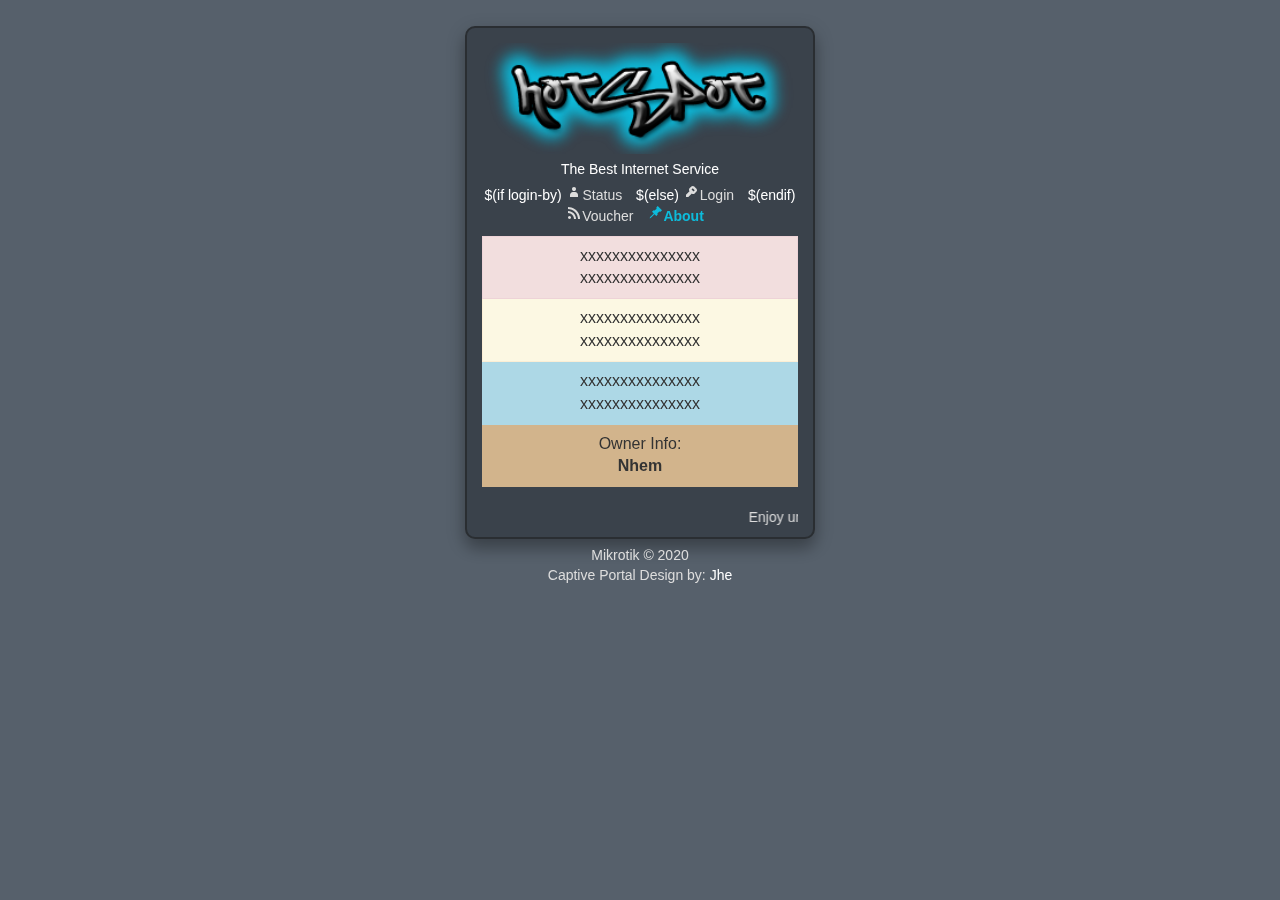
<file: Jhe/about.html>
<html lang="en"><!--<![endif]--><head>
<meta charset="utf-8">
<meta http-equiv="X-UA-Compatible" content="IE=edge, chrome=1">
<meta name="viewport" content="width=device-width, initial-scale=1">
<title>HOTSPOT | About</title>
<meta http-equiv="Content-Type" content="text/html; charset=iso-8859-1">
<meta http-equiv="pragma" content="no-cache">
<meta http-equiv="expires" content="-1">
<link rel="shortcut icon" href="favicon.ico" type="image/x-icon">
<link rel="icon" href="favicon.ico" type="image/x-icon">
<link rel="stylesheet" href="bootstrap.min.css">
<link rel="stylesheet" href="style.mks.css">
<link rel="stylesheet" href="icons.css" type="text/css" />
<link rel="stylesheet" href="style.css" type="text/css" />
</head>
<body>
<div class="form-signin ">
<div id="header" class="row text-center">
 <p style=" text-align:center;margin-top:-25px;margin-bottom:5px">
<center><img class="img-responsive da animated bounceInDown" width="320" height="10" src="logo.png" alt="Hotspot Services"></center>
 <p style=" text-align:center;margin-top:-20px;margin-bottom:5px">
</div>
<div id="main" class="row">
<div id="loginform" class="animated bounceInDown col-sm-12 text-center">
<div class="main-menu"> 
<p class="text-center"><font color="#FFF">The Best Internet Service</p>
	<p style=" text-align:center;margin-top:-5px;margin-bottom:5px">
	$(if login-by)
		<a style="color:#ddd"class="status" href="status.html">Status</a>
	$(else)
		<a style="color:#ddd"class="login" href="index.html">Login</a>
	$(endif)
		<a style="color:#ddd"class="voucher" href="voucher.html">Voucher</a>	
		<a class="service" href="about.html"><b>About</b></a>
	</div>
	<p style="margin-top:10px">
<table style="max-width:400px;text-align:center;" class="table table-bordered">
   <tr class="danger">
        <td>xxxxxxxxxxxxxxx <br> xxxxxxxxxxxxxxx</td>
    </tr>
<tr class="warning">
        <td>xxxxxxxxxxxxxxx <br> xxxxxxxxxxxxxxx</td>
    </tr>
<tr class="active">
        <td>xxxxxxxxxxxxxxx <br> xxxxxxxxxxxxxxx</td>
    </tr>
<tr class="mks">
        <td>Owner Info: <br> <b>Nhem</b></td> 
    </tr>
</table>

<p style="margin-top:5px">
<font color="#fff"></font>

<p style="margin-top:15px">
<marquee ><class="running-text text-info" direction="left" scrollamount="3" onmouseover="this.stop()" onmouseout="this.start() ">
				<font color="#ddd">Enjoy unlimited internet connection at affordable price. <a href="about.html"><font color="#fff"><b></b></a>
					</marquee>
					<p style="margin-top:-15px">	
</div>
</div>
</div>
<p style=" text-align:center;margin-top:-20px">
<div class="copy text-center"><font color="#ddd">Mikrotik &copy; 2020<br/>Captive Portal Design by:  <a href="https://www.facebook.com/leirej029"><font color="#fff">Jhe</font></a></font></div> 
</div> 
<script> 
					
window.intergramId = "992746170";
    window.intergramCustomizations = {
        titleClosed: 'Chat',
        titleOpen: 'Chat',
        introMessage: 'Welcome! How can we help you?',
        autoResponse: 'Your message has been sent, please wait for the admin to reply. (It may take a minute)',
        autoNoResponse: 'It seems that no one is available to answer right now. Please tell us how we can contact you, and we will get back to you as soon as we can. Thank you!',
        mainColor: "#2A2E32", // Can be any css supported color 'red', 'rgb(255,87,34)', etc
        alwaysUseFloatingButton: false // Use the mobile floating button also on large screens
    };
</script>
<script id="intergram" type="text/javascript" src="https://www.intergram.xyz/js/widget.js" ></script>
</body>
</html>
</file>
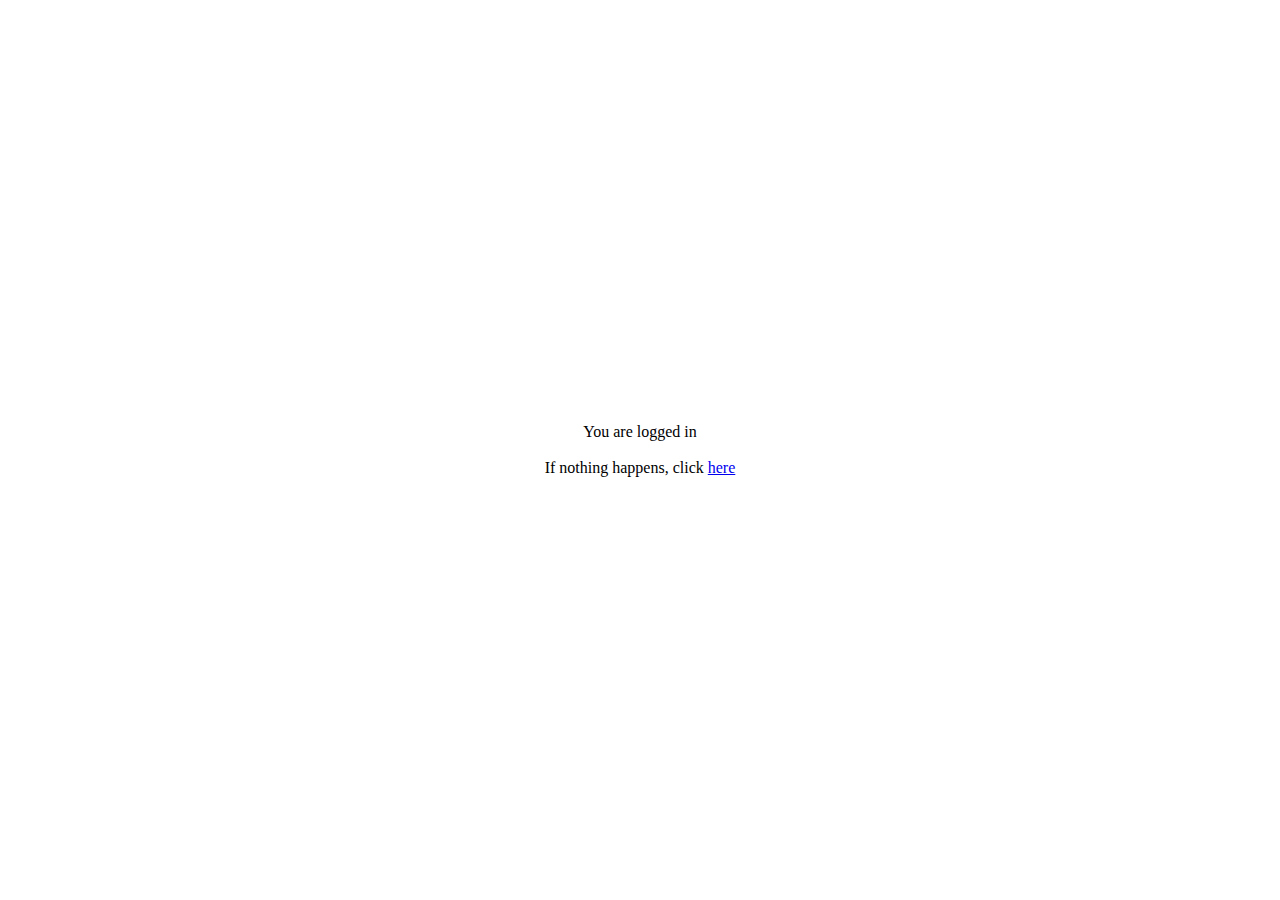
<file: Jhe/alogin.html>
<html>
<head>
<title>mks > redirect</title>
<meta http-equiv="refresh" content="2; url=$(link-redirect)">
<meta http-equiv="Content-Type" content="text/html; charset=iso-8859-1">
<meta http-equiv="pragma" content="no-cache">
<meta http-equiv="expires" content="-1">
<style type="text/css">

</style>
<script language="JavaScript">
<!--
    function startClock() {
        $(if popup == 'true')
        open('$(link-status)', 'hotspot_status', 'toolbar=0,location=0,directories=0,status=0,menubars=0,resizable=1,width=290,height=200');
	$(endif)
	location.href = './status';
    }
//-->
</script>
</head>
<body onLoad="startClock()">
<table width="100%" height="100%">
<tr>
	<td align="center" valign="middle">
	You are logged in
	<br><br>
	If nothing happens, click <a href="$(link-redirect)">here</a></td>
</tr>
</table>
</body>
</html>
</file>
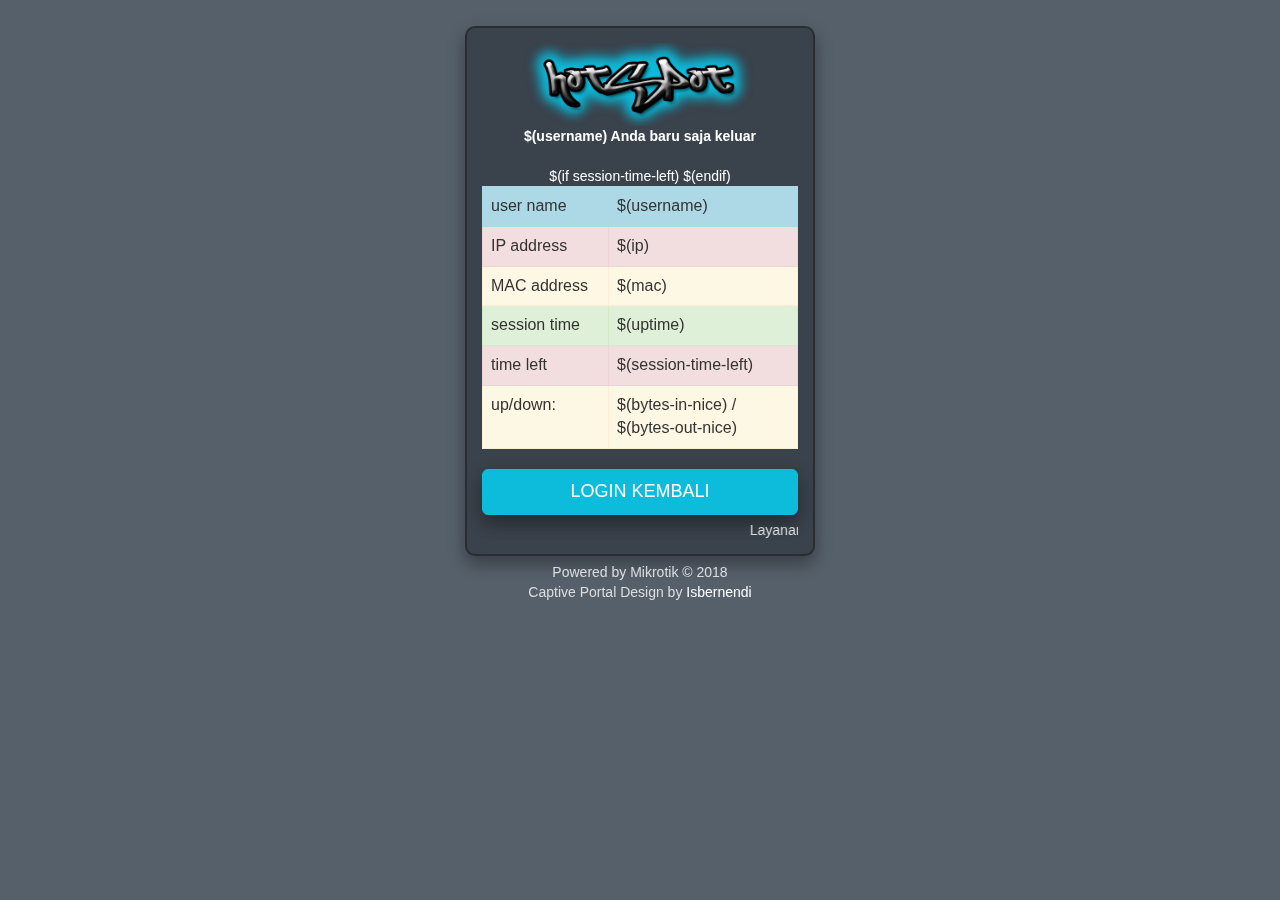
<file: Jhe/logout.html>
<html lang="en"><!--<![endif]--><head>
<meta charset="utf-8">
<meta http-equiv="X-UA-Compatible" content="IE=edge, chrome=1">
<meta name="viewport" content="width=device-width, initial-scale=1">
<title>mks > logout</title>
<meta http-equiv="Content-Type" content="text/html; charset=iso-8859-1">
<meta http-equiv="pragma" content="no-cache">
<meta http-equiv="expires" content="-1">
<link rel="shortcut icon" href="favicon.ico" type="image/x-icon">
<link rel="icon" href="favicon.ico" type="image/x-icon">
<link rel="stylesheet" href="bootstrap.min.css">
<link rel="stylesheet" href="style.mks.css">
</head>
<body>
<script language="JavaScript">
<!--
    function openLogin() {
	if (window.name != 'hotspot_logout') return true;
	open('$(link-login)', '_blank', '');
	window.close();
	return false;
    }
//-->
</script>
<div class="form-signin ">
<div id="header" class="row text-center">
 <p style=" text-align:center;margin-top:-25px;margin-bottom:5px">
<center><img class="img-responsive da animated bounceInDown" width="240" height="60" src="logo.png" alt="Hotspot Services"></center>
 <p style=" text-align:center;margin-top:-30px;margin-bottom:5px">
</div>
<div id="main" class="row">
<div id="loginform" class="animated bounceInDown col-sm-12 text-center">
<form action="$(link-logout)" name="logout" onsubmit="return openLogout()">
<center><font color="#fff">
<br><b>$(username)  Anda baru saja keluar</b>
<br><div style="text-align: center;"></div><br><table style="max-width:400px;" class="table table-bordered">
<tr class="active"><td  style="width: 40%;">user name</td><td>$(username)</td></tr>
<tr class="danger"><td>IP address</td><td>$(ip)</td></tr>
<tr class="warning"><td>MAC address</td><td>$(mac)</td></tr>
<tr class="success"><td>session time</td><td>$(uptime)</td></tr>
$(if session-time-left)
<tr class="danger"><td>time left</td><td>$(session-time-left)</td></tr>
$(endif)
<tr class="warning"><td>up/down:</td><td>$(bytes-in-nice) / $(bytes-out-nice)</td></tr>
</table>
<form action="$(link-login)" name="login" onSubmit="return openLogin()">
<input type="submit"class="btn btn-lg btn-danger btn-block" role="button" value="LOGIN KEMBALI">
</form>
<p style=" text-align:center;margin-top:5px">
<marquee ><class="running-text text-info" direction="left" scrollamount="3" onmouseover="this.stop()" onmouseout="this.start() ">
				<font color="#ddd">Layanan internet unlimited dengan harga terjangkau kini bisa anda nikmati bersama kami ; <a href="about.html"><font color="#fff"><b>isbernendi</b></a>
					</marquee>
					<p style=" text-align:center;margin-top:-15px">	
</div>
</div>
</div>
<p style=" text-align:center;margin-top:-20px">
<div class="copy text-center"><font color="#ddd">Powered by Mikrotik &copy; 2018<br/>Captive Portal Design by  <a href="https://www.facebook.com/ber.nendi"><font color="#fff">Isbernendi </font></a></font></div> 
</div> 
</body></html>
</file>
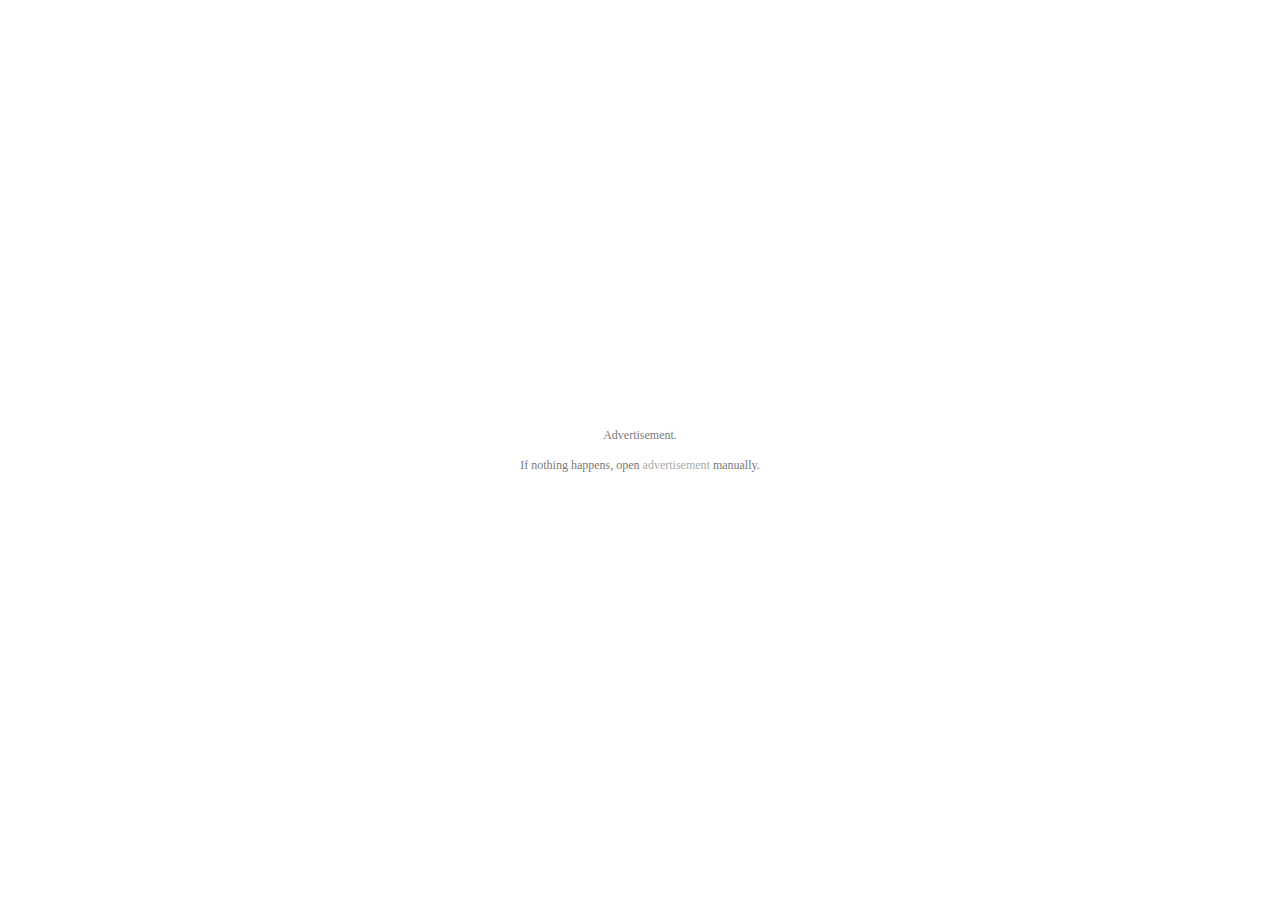
<file: Jhe/radvert.html>
<html>
<head>
<title>mikrotik hotspot > advertisement</title>
<meta http-equiv="refresh" content="2; url=$(link-orig)">
<meta http-equiv="Content-Type" content="text/html; charset=iso-8859-1">
<meta http-equiv="pragma" content="no-cache">
<meta http-equiv="expires" content="-1">
<style type="text/css">
<!--
textarea,input,select {
	background-color: #FDFBFB;
	border: 1px #BBBBBB solid;
	padding: 2px;
	margin: 1px;
	font-size: 14px;
	color: #808080;
}

body{ color: #737373; font-size: 12px; font-family: verdana; }

a, a:link, a:visited, a:active { color: #AAAAAA; text-decoration: none; font-size: 12px; }
a:hover { border-bottom: 1px dotted #c1c1c1; color: #AAAAAA; }
img {border: none;}
td { font-size: 12px; color: #7A7A7A; }

-->
</style>
<script language="JavaScript">
<!--
    var popup = '';
    function openOrig() {
	if (window.focus) popup.focus();
	location.href = '$(link-orig)';
    }
    function openAd() {
	location.href = '$(link-redirect)';
    }
    function openAdvert() {
	if (window.name != 'hotspot_advert') {
		popup = open('$(link-redirect)', 'hotspot_advert', '');
		setTimeout("openOrig()", 1000);
		return;
	}
	setTimeout("openAd()", 1000);
    }
//-->
</script>
</head>
<body onLoad="openAdvert()">
<table width="100%" height="100%">
<tr>
	<td align="center" valign="middle">
	Advertisement.
	<br><br>
	If nothing happens, open
	<a href="$(link-redirect)" target="hotspot_advert">advertisement</a>
	manually.
	</td>
</tr>
</table>
</body>
</html>
</file>
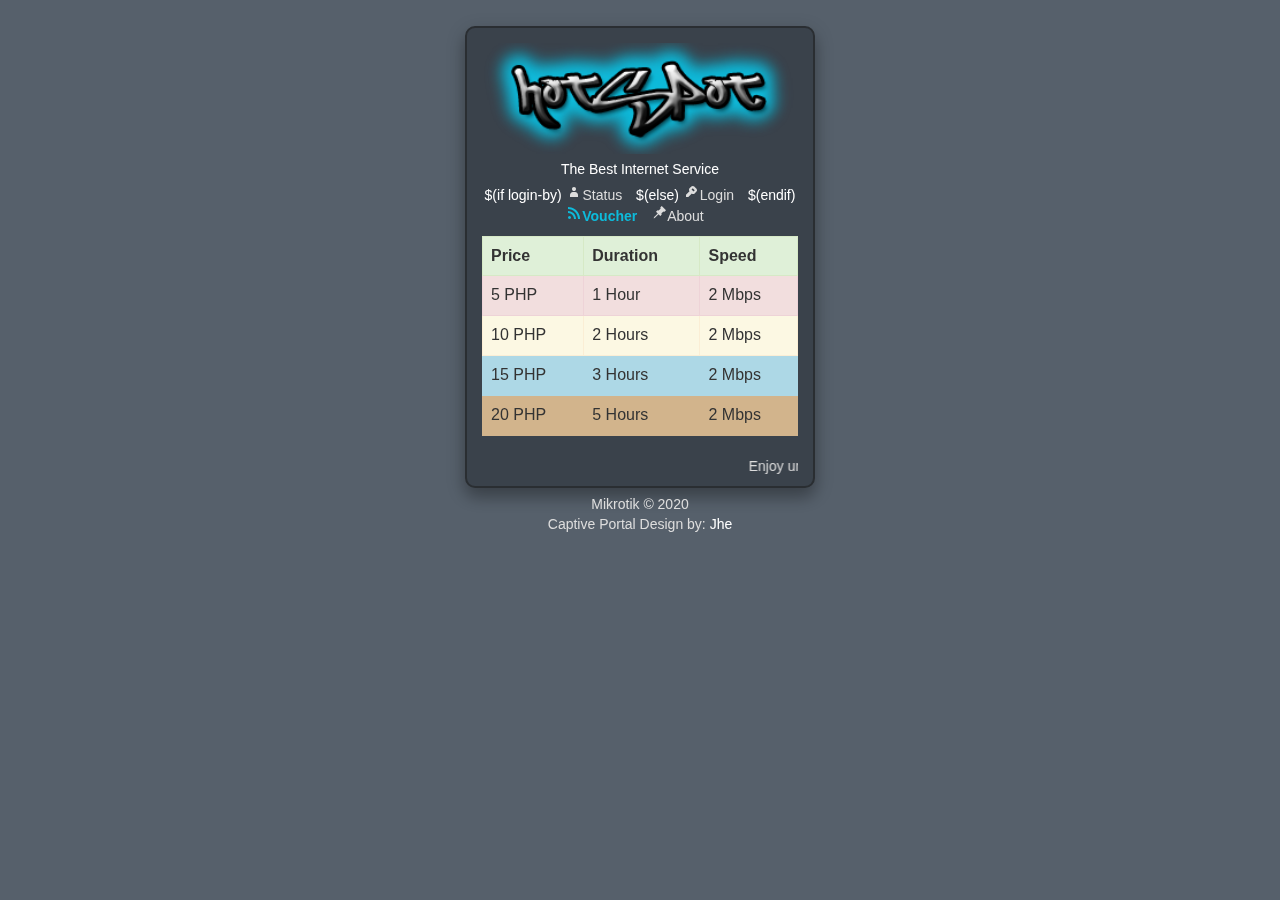
<file: Jhe/voucher.html>
<html lang="en"><!--<![endif]--><head><meta charset="utf-8">
<meta http-equiv="X-UA-Compatible" content="IE=edge, chrome=1">
<meta name="viewport" content="width=device-width, initial-scale=1">
<title>HOTSPOT | Voucher</title>
<meta http-equiv="Content-Type" content="text/html; charset=iso-8859-1">
<meta http-equiv="pragma" content="no-cache">
<meta http-equiv="expires" content="-1">
<link rel="shortcut icon" href="favicon.ico" type="image/x-icon">
<link rel="icon" href="favicon.ico" type="image/x-icon">
<link rel="stylesheet" href="bootstrap.min.css">
<link rel="stylesheet" href="style.mks.css">
<link rel="stylesheet" href="icons.css" type="text/css" />
<link rel="stylesheet" href="style.css" type="text/css" />
</head>
<body>
<div class="form-signin ">
<div id="header" class="row text-center">
<p style=" text-align:center;margin-top:-25px;margin-bottom:5px">
<center><img class="img-responsive da animated bounceInDown" width="320" height="10" src="logo.png" alt="Hotspot Services"></center> 
<p style="margin-top:-20px;margin-bottom:5px">
</div>
<div id="main" class="row">
<div id="loginform" class="animated bounceInDown col-sm-12 text-center">
	<div class="main-menu">
	<p class="text-center"><font color="#FFF">The Best Internet Service</p>
	<p style=" text-align:center;margin-top:-5px;margin-bottom:5px">
	$(if login-by)
		<a style="color:#DDD"class="status" href="status.html">Status</a>
	$(else)
		<a style="color:#DDD"class="login" href="index.html">Login</a>
	$(endif)
		<a class="voucher" href="voucher.html"><b>Voucher</b></a>
		<a style="color:#DDD"class="service" href="about.html">About</a>	
	</div>
 <p style="margin-top:10px;margin-bottom:5px">
<table style="max-width:400px;" class="table table-bordered">
<tr class="success">
        <th>Price</th>
        <th>Duration</th>
		<th>Speed</th>
    </tr>
   <tr class="danger">
        <td>5 PHP</td>
        <td>1 Hour</td>
		<td>2 Mbps</td>
    </tr>
<tr class="warning">
        <td>10 PHP</td>
        <td>2 Hours</td>
		<td>2 Mbps</td>
    </tr>
<tr class="active">
        <td>15 PHP</td>
        <td>3 Hours</td>
		<td>2 Mbps</td>
    </tr>
<tr class="mks">
        <td>20 PHP</td>
        <td>5 Hours</td>
		<td>2 Mbps</td>
    </tr>
</table>
<p style="margin-top:5px">
<font color="#fff"> </font>

<p style="margin-top:15px">
<marquee ><class="running-text text-info" direction="left" scrollamount="3" onmouseover="this.stop()" onmouseout="this.start() ">
				<font color="#DDD">Enjoy unlimited internet connection at affordable price. <a href="about.html"><font color="#FFF"><b></b></a>
					</marquee>
					<p style=" text-align:center;margin-top:-15px">	

</div>
</div>
</div>
<p style=" text-align:center;margin-top:-20px">
<div class="copy text-center"><font color="#DDD">Mikrotik &copy; 2020<br/>Captive Portal Design by:  <a href="https://www.facebook.com/leirej029"><font color="#FFF">Jhe</font></a></font></div> 
</div> 
<script> 
					
window.intergramId = "992746170";
    window.intergramCustomizations = {
        titleClosed: 'Chat',
        titleOpen: 'Chat',
        introMessage: 'Welcome! How can we help you?',
        autoResponse: 'Your message has been sent, please wait for the admin to reply. (It may take a minute)',
        autoNoResponse: 'It seems that no one is available to answer right now. Please tell us how we can contact you, and we will get back to you as soon as we can. Thank you!',
        mainColor: "#2A2E32", // Can be any css supported color 'red', 'rgb(255,87,34)', etc
        alwaysUseFloatingButton: false // Use the mobile floating button also on large screens
    };
</script>
<script id="intergram" type="text/javascript" src="https://www.intergram.xyz/js/widget.js" ></script>
</body>
</html>
</file>
<file: Jhe/icons.css>
/**

	Genericons Helper CSS

*/


/**
 * The font was graciously generated by Font Squirrel (http://www.fontsquirrel.com). We love those guys.
 */

@font-face {
    font-family: 'Genericons';
    src: url('font/genericons-regular-webfont.eot');
}

@font-face {
    font-family: 'Genericons';
    src: url([data-uri]) format('woff'),
         url('font/genericons-regular-webfont.ttf') format('truetype'),
         url('font/genericons-regular-webfont.svg#genericonsregular') format('svg');
    font-weight: normal;
    font-style: normal;
}


/**
 * All Genericons
 */

.genericon {
	display: inline-block;
	width: 16px;
	height: 16px;
	-webkit-font-smoothing: antialiased;
	font-size: 16px;
	line-height: 1;
	font-family: 'Genericons';
	text-decoration: inherit;
	font-weight: normal;
	font-style: normal;
	vertical-align: top;
}

/**
 * IE7 and IE6 hacks
 */

.genericon {
	*overflow: auto;
	*zoom: 1;
	*display: inline;
}

/**
 * Individual icons
 */

/* Post formats */
.genericon-standard:before {        content: '\f100'; }
.genericon-aside:before {           content: '\f101'; }
.genericon-image:before {           content: '\f102'; }
.genericon-gallery:before {         content: '\f103'; }
.genericon-video:before {           content: '\f104'; }
.genericon-status:before {          content: '\f105'; }
.genericon-quote:before {           content: '\f106'; }
.genericon-link:before {            content: '\f107'; }
.genericon-chat:before {            content: '\f108'; }
.genericon-audio:before {           content: '\f109'; }

/* Social icons */
.genericon-github:before {          content: '\f200'; }
.genericon-dribbble:before {        content: '\f201'; }
.genericon-twitter:before {         content: '\f202'; }
.genericon-facebook:before {        content: '\f203'; }
.genericon-facebook-alt:before {    content: '\f204'; }
.genericon-wordpress:before {       content: '\f205'; }
.genericon-googleplus:before {      content: '\f206'; }
.genericon-linkedin:before {        content: '\f207'; }
.genericon-linkedin-alt:before {    content: '\f208'; }
.genericon-pinterest:before {       content: '\f209'; }
.genericon-pinterest-alt:before {   content: '\f210'; }
.genericon-flickr:before {          content: '\f211'; }
.genericon-vimeo:before {           content: '\f212'; }
.genericon-youtube:before {         content: '\f213'; }
.genericon-tumblr:before {          content: '\f214'; }
.genericon-instagram:before {       content: '\f215'; }
.genericon-codepen:before {         content: '\f216'; }
.genericon-polldaddy:before {       content: '\f217'; }
.genericon-googleplus-alt:before {  content: '\f218'; }
.genericon-path:before {            content: '\f219'; }
.genericon-skype:before {           content: '\f220'; }
.genericon-digg:before {            content: '\f221'; }
.genericon-reddit:before {          content: '\f222'; }
.genericon-stumbleupon:before {     content: '\f223'; }
.genericon-pocket:before {          content: '\f224'; }

/* Meta icons */
.genericon-comment:before {         content: '\f300'; }
.genericon-category:before {        content: '\f301'; }
.genericon-tag:before {             content: '\f302'; }
.genericon-time:before {            content: '\f303'; }
.genericon-user:before {            content: '\f304'; }
.genericon-day:before {             content: '\f305'; }
.genericon-week:before {            content: '\f306'; }
.genericon-month:before {           content: '\f307'; }
.genericon-pinned:before {          content: '\f308'; }

/* Other icons */
.genericon-search:before {          content: '\f400'; }
.genericon-unzoom:before {          content: '\f401'; }
.genericon-zoom:before {            content: '\f402'; }
.genericon-show:before {            content: '\f403'; }
.genericon-hide:before {            content: '\f404'; }
.genericon-close:before {           content: '\f405'; }
.genericon-close-alt:before {       content: '\f406'; }
.genericon-trash:before {           content: '\f407'; }
.genericon-star:before {            content: '\f408'; }
.genericon-home:before {            content: '\f409'; }
.genericon-mail:before {            content: '\f410'; }
.genericon-edit:before {            content: '\f411'; }
.genericon-reply:before {           content: '\f412'; }
.genericon-feed:before {            content: '\f413'; }
.genericon-warning:before {         content: '\f414'; }
.genericon-share:before {           content: '\f415'; }
.genericon-attachment:before {      content: '\f416'; }
.genericon-location:before {        content: '\f417'; }
.genericon-checkmark:before {       content: '\f418'; }
.genericon-menu:before {            content: '\f419'; }
.genericon-refresh:before {         content: '\f420'; }
.genericon-minimize:before {        content: '\f421'; }
.genericon-maximize:before {        content: '\f422'; }
.genericon-404:before {             content: '\f423'; }
.genericon-spam:before {            content: '\f424'; }
.genericon-summary:before {         content: '\f425'; }
.genericon-cloud:before {           content: '\f426'; }
.genericon-key:before {             content: '\f427'; }
.genericon-dot:before {             content: '\f428'; }
.genericon-next:before {            content: '\f429'; }
.genericon-previous:before {        content: '\f430'; }
.genericon-expand:before {          content: '\f431'; }
.genericon-collapse:before {        content: '\f432'; }
.genericon-dropdown:before {        content: '\f433'; }
.genericon-dropdown-left:before {   content: '\f434'; }
.genericon-top:before {             content: '\f435'; }
.genericon-draggable:before {       content: '\f436'; }
.genericon-phone:before {           content: '\f437'; }
.genericon-send-to-phone:before {   content: '\f438'; }
.genericon-plugin:before {          content: '\f439'; }
.genericon-cloud-download:before {  content: '\f440'; }
.genericon-cloud-upload:before {    content: '\f441'; }
.genericon-external:before {        content: '\f442'; }
.genericon-document:before {        content: '\f443'; }
.genericon-book:before {            content: '\f444'; }
.genericon-cog:before {             content: '\f445'; }
.genericon-unapprove:before {       content: '\f446'; }
.genericon-cart:before {            content: '\f447'; }
.genericon-pause:before {           content: '\f448'; }
.genericon-stop:before {            content: '\f449'; }
.genericon-skip-back:before {       content: '\f450'; }
.genericon-skip-ahead:before {      content: '\f451'; }
.genericon-play:before {            content: '\f452'; }
.genericon-tablet:before {          content: '\f453'; }
.genericon-send-to-tablet:before {  content: '\f454'; }
.genericon-info:before {            content: '\f455'; }
.genericon-notice:before {          content: '\f456'; }
.genericon-help:before {            content: '\f457'; }
.genericon-fastforward:before {     content: '\f458'; }
.genericon-rewind:before {          content: '\f459'; }
.genericon-portfolio:before {       content: '\f460'; }
.genericon-heart:before {           content: '\f461'; }
.genericon-code:before {            content: '\f462'; }
.genericon-subscribe:before {       content: '\f463'; }
.genericon-unsubscribe:before {     content: '\f464'; }
.genericon-subscribed:before {      content: '\f465'; }
.genericon-reply-alt:before {       content: '\f466'; }
.genericon-reply-single:before {    content: '\f467'; }
.genericon-flag:before {            content: '\f468'; }
.genericon-print:before {           content: '\f469'; }
.genericon-lock:before {            content: '\f470'; }
.genericon-bold:before {            content: '\f471'; }
.genericon-italic:before {          content: '\f472'; }
.genericon-picture:before {         content: '\f473'; }

/* Generic shapes */
.genericon-uparrow:before {         content: '\f500'; }
.genericon-rightarrow:before {      content: '\f501'; }
.genericon-downarrow:before {       content: '\f502'; }
.genericon-leftarrow:before {       content: '\f503'; }
</file>
<file: Jhe/style.css>
/* HEADER */
.site-header {
}
.site-header h1 {
	color: #767676;
	margin: 0;
	font-size: 28px;
	text-align: center;
	text-shadow: #dcdcdc 0px 1px 0px;
}
.site-header h2 {
	color: #767676;
	margin: 0;
	font-size: 14px;
	font-weight: 400;
	font-style: italic;
	text-align: center;
	text-shadow: #dcdcdc 0px 1px 0px;
}
.main-menu {
	margin-top: 15px;
	text-align: center;
	color: #fff;
}

.main-menu a {
	margin-right: 10px;
	color: #0dbbdb;
}
.main-menu a :active {
	background-image:none;
	outline:0;
	color: #0dbbdb;
}
.main-menu a:hover {
	text-decoration: none;
	color: #0a92ab;
}


.login:before,
.package:before,
.coverage:before
.android:before
.laptop:before,
.contact:before,
.status:before {
	-webkit-font-smoothing: antialiased;
	display: inline-block;
	text-decoration: inherit;
	vertical-align: text-bottom;
}
.login:before {
	content: "\f427";
	margin: 0 1px 0 0;
	font: normal 16px/1 Genericons;
}
.voucher:before {
	content: "\f413";
	font: normal 16px/1 Genericons;
}
.service:before {
	content: "\f308";
	font: normal 16px/1 Genericons;
}
.spaceiklan:before {
	content: "\f109";
	font: normal 16px/1 Genericons;
}
.policy:before {
	content: "\f424";
	margin: -2px 1px 2px 0;
	font: normal 16px/1 Genericons;
}
.contact:before {
	content: "\f454";
	margin: -2px 1px 2px 0;
	font: normal 16px/1 Genericons;
}
.status:before {
	content: "\f304";
	margin: 0 1px 0 0;
	font: normal 16px/1 Genericons;
}


.main{
	width:90%;
	margin-top:10%}}@media screen and (min-width:600px){
.main{
	margin-top:2%}}

div.tab {
  overflow: hidden;
  background-color: #D6D5DD;
  width: 100%;
  margin-left:auto;
  margin-right:auto;
  border-radius:5px;
  	box-shadow:0 10px 15px 0 rgba(0,0,0,.2),0 6px 20px 0 rgba(0,0,0,.19)
}

div.tab button {
  background-color: inherit;
  float: left;
  border: none;
  outline: none;
  cursor: pointer;
  padding: 5px 5px;
  transition: 0.3s;
  font-weight:bold;
  height: 35px;
  width:50%;
  	box-shadow:0 10px 15px 0 rgba(0,0,0,.2),0 6px 20px 0 rgba(0,0,0,.19)
}

div.tab button:hover {
  background-color: #AFADB9;
}

div.tab button.active {
  background-color: #0dbbdb;
  color: #FFF;
}

.tabcontent {
  display: none;
  border-top: none;
}
</file>
<file: Jhe/style.mks.css>
@charset "UTF-8";body{-webkit-backface-visibility:hidden;}
.animated{-webkit-animation-duration:1s;-moz-animation-duration:1s;-o-animation-duration:1s;animation-duration:1s;-webkit-animation-fill-mode:both;-moz-animation-fill-mode:both;-o-animation-fill-mode:both;animation-fill-mode:both;}.animated.bounceInUp{-webkit-animation-name:bounceInUp;-moz-animation-name:bounceInUp;-o-animation-name:bounceInUp;animation-name:bounceInUp;}@-webkit-keyframes bounceInDown{0%{opacity:0;-webkit-transform:translateY(-2000px);}60%{opacity:1;-webkit-transform:translateY(30px);}80%{-webkit-transform:translateY(-10px);}100%{-webkit-transform:translateY(0);}}@-moz-keyframes bounceInDown{0%{opacity:0;-moz-transform:translateY(-2000px);}60%{opacity:1;-moz-transform:translateY(30px);}80%{-moz-transform:translateY(-10px);}100%{-moz-transform:translateY(0);}}@-o-keyframes bounceInDown{0%{opacity:0;-o-transform:translateY(-2000px);}60%{opacity:1;-o-transform:translateY(30px);}80%{-o-transform:translateY(-10px);}100%{-o-transform:translateY(0);}}@keyframes bounceInDown{0%{opacity:0;transform:translateY(-2000px);}60%{opacity:1;transform:translateY(30px);}80%{transform:translateY(-10px);}100%{transform:translateY(0);}}.animated.bounceInDown{-webkit-animation-name:bounceInDown;-moz-animation-name:bounceInDown;-o-animation-name:bounceInDown;animation-name:bounceInDown;}@-webkit-keyframes bounceInLeft{0%{opacity:0;-webkit-transform:translateX(-2000px);}60%{opacity:1;-webkit-transform:translateX(30px);}80%{-webkit-transform:translateX(-10px);}100%{-webkit-transform:translateX(0);}}@-moz-keyframes bounceInLeft{0%{opacity:0;-moz-transform:translateX(-2000px);}60%{opacity:1;-moz-transform:translateX(30px);}80%{-moz-transform:translateX(-10px);}100%{-moz-transform:translateX(0);}}@-o-keyframes bounceInLeft{0%{opacity:0;-o-transform:translateX(-2000px);}60%{opacity:1;-o-transform:translateX(30px);}80%{-o-transform:translateX(-10px);}100%{-o-transform:translateX(0);}}@keyframes bounceInLeft{0%{opacity:0;transform:translateX(-2000px);}60%{opacity:1;transform:translateX(30px);}80%{transform:translateX(-10px);}100%{transform:translateX(0);}}.animated.rotateIn{-webkit-animation-name:rotateIn;-moz-animation-name:rotateIn;-o-animation-name:rotateIn;animation-name:rotateIn;}@-webkit-keyframes rotateInUpLeft{0%{-webkit-transform-origin:left bottom;-webkit-transform:rotate(90deg);opacity:0;}100%{-webkit-transform-origin:left bottom;-webkit-transform:rotate(0);opacity:1;}}@-moz-keyframes rotateInUpLeft{0%{-moz-transform-origin:left bottom;-moz-transform:rotate(90deg);opacity:0;}100%{-moz-transform-origin:left bottom;-moz-transform:rotate(0);opacity:1;}}@-o-keyframes rotateInUpLeft{0%{-o-transform-origin:left bottom;-o-transform:rotate(90deg);opacity:0;}100%{-o-transform-origin:left bottom;-o-transform:rotate(0);opacity:1;}}@keyframes rotateInUpLeft{0%{transform-origin:left bottom;transform:rotate(90deg);opacity:0;}100%{transform-origin:left bottom;transform:rotate(0);opacity:1;}}.animated.rotateInUpLeft{-webkit-animation-name:rotateInUpLeft;-moz-animation-name:rotateInUpLeft;-o-animation-name:rotateInUpLeft;animation-name:rotateInUpLeft;}@-webkit-keyframes rotateInDownLeft{0%{-webkit-transform-origin:left bottom;-webkit-transform:rotate(-90deg);opacity:0;}100%{-webkit-transform-origin:left bottom;-webkit-transform:rotate(0);opacity:1;}}@-moz-keyframes rotateInDownLeft{0%{-moz-transform-origin:left bottom;-moz-transform:rotate(-90deg);opacity:0;}100%{-moz-transform-origin:left bottom;-moz-transform:rotate(0);opacity:1;}}@-o-keyframes rotateInDownLeft{0%{-o-transform-origin:left bottom;-o-transform:rotate(-90deg);opacity:0;}100%{-o-transform-origin:left bottom;-o-transform:rotate(0);opacity:1;}}@keyframes rotateInDownLeft{0%{transform-origin:left bottom;transform:rotate(-90deg);opacity:0;}100%{transform-origin:left bottom;transform:rotate(0);opacity:1;}}.animated.rotateInDownLeft{-webkit-animation-name:rotateInDownLeft;-moz-animation-name:rotateInDownLeft;-o-animation-name:rotateInDownLeft;animation-name:rotateInDownLeft;}@-webkit-keyframes rotateInUpRight{0%{-webkit-transform-origin:right bottom;-webkit-transform:rotate(-90deg);opacity:0;}100%{-webkit-transform-origin:right bottom;-webkit-transform:rotate(0);opacity:1;}}@-moz-keyframes rotateInUpRight{0%{-moz-transform-origin:right bottom;-moz-transform:rotate(-90deg);opacity:0;}100%{-moz-transform-origin:right bottom;-moz-transform:rotate(0);opacity:1;}}@-o-keyframes rotateInUpRight{0%{-o-transform-origin:right bottom;-o-transform:rotate(-90deg);opacity:0;}100%{-o-transform-origin:right bottom;-o-transform:rotate(0);opacity:1;}}@keyframes rotateInUpRight{0%{transform-origin:right bottom;transform:rotate(-90deg);opacity:0;}100%{transform-origin:right bottom;transform:rotate(0);opacity:1;}}.animated.rotateInUpRight{-webkit-animation-name:rotateInUpRight;-moz-animation-name:rotateInUpRight;-o-animation-name:rotateInUpRight;animation-name:rotateInUpRight;}@-webkit-keyframes rotateInDownRight{0%{-webkit-transform-origin:right bottom;-webkit-transform:rotate(90deg);opacity:0;}100%{-webkit-transform-origin:right bottom;-webkit-transform:rotate(0);opacity:1;}}@-moz-keyframes rotateInDownRight{0%{-moz-transform-origin:right bottom;-moz-transform:rotate(90deg);opacity:0;}100%{-moz-transform-origin:right bottom;-moz-transform:rotate(0);opacity:1;}}@-o-keyframes rotateInDownRight{0%{-o-transform-origin:right bottom;-o-transform:rotate(90deg);opacity:0;}100%{-o-transform-origin:right bottom;-o-transform:rotate(0);opacity:1;}}@keyframes rotateInDownRight{0%{transform-origin:right bottom;transform:rotate(90deg);opacity:0;}100%{transform-origin:right bottom;transform:rotate(0);opacity:1;}}.animated.rotateInDownRight{-webkit-animation-name:rotateInDownRight;-moz-animation-name:rotateInDownRight;-o-animation-name:rotateInDownRight;animation-name:rotateInDownRight;}@-webkit-keyframes rotateOut{0%{-webkit-transform-origin:center center;-webkit-transform:rotate(0);opacity:1;}100%{-webkit-transform-origin:center center;-webkit-transform:rotate(200deg);opacity:0;}}@-moz-keyframes rotateOut{0%{-moz-transform-origin:center center;-moz-transform:rotate(0);opacity:1;}100%{-moz-transform-origin:center center;-moz-transform:rotate(200deg);opacity:0;}}@-o-keyframes rotateOut{0%{-o-transform-origin:center center;-o-transform:rotate(0);opacity:1;}100%{-o-transform-origin:center center;-o-transform:rotate(200deg);opacity:0;}}@keyframes rotateOut{0%{transform-origin:center center;transform:rotate(0);opacity:1;}100%{transform-origin:center center;transform:rotate(200deg);opacity:0;}}.animated.rotateOut{-webkit-animation-name:rotateOut;-moz-animation-name:rotateOut;-o-animation-name:rotateOut;animation-name:rotateOut;}@-webkit-keyframes rotateOutUpLeft{0%{-webkit-transform-origin:left bottom;-webkit-transform:rotate(0);opacity:1;}100%{-webkit-transform-origin:left bottom;-webkit-transform:rotate(-90deg);opacity:0;}}@-moz-keyframes rotateOutUpLeft{0%{-moz-transform-origin:left bottom;-moz-transform:rotate(0);opacity:1;}100%{-moz-transform-origin:left bottom;-moz-transform:rotate(-90deg);opacity:0;}}@-o-keyframes rotateOutUpLeft{0%{-o-transform-origin:left bottom;-o-transform:rotate(0);opacity:1;}100%{-o-transform-origin:left bottom;-o-transform:rotate(-90deg);opacity:0;}}@keyframes rotateOutUpLeft{0%{transform-origin:left bottom;transform:rotate(0);opacity:1;}100%{transform-origin:left bottom;transform:rotate(-90deg);opacity:0;}}.animated.rotateOutUpLeft{-webkit-animation-name:rotateOutUpLeft;-moz-animation-name:rotateOutUpLeft;-o-animation-name:rotateOutUpLeft;animation-name:rotateOutUpLeft;}@-webkit-keyframes rotateOutDownLeft{0%{-webkit-transform-origin:left bottom;-webkit-transform:rotate(0);opacity:1;}100%{-webkit-transform-origin:left bottom;-webkit-transform:rotate(90deg);opacity:0;}}@-moz-keyframes rotateOutDownLeft{0%{-moz-transform-origin:left bottom;-moz-transform:rotate(0);opacity:1;}100%{-moz-transform-origin:left bottom;-moz-transform:rotate(90deg);opacity:0;}}@-o-keyframes rotateOutDownLeft{0%{-o-transform-origin:left bottom;-o-transform:rotate(0);opacity:1;}100%{-o-transform-origin:left bottom;-o-transform:rotate(90deg);opacity:0;}}@keyframes rotateOutDownLeft{0%{transform-origin:left bottom;transform:rotate(0);opacity:1;}100%{transform-origin:left bottom;transform:rotate(90deg);opacity:0;}}.animated.rotateOutDownLeft{-webkit-animation-name:rotateOutDownLeft;-moz-animation-name:rotateOutDownLeft;-o-animation-name:rotateOutDownLeft;animation-name:rotateOutDownLeft;}@-webkit-keyframes rotateOutUpRight{0%{-webkit-transform-origin:right bottom;-webkit-transform:rotate(0);opacity:1;}100%{-webkit-transform-origin:right bottom;-webkit-transform:rotate(90deg);opacity:0;}}@-moz-keyframes rotateOutUpRight{0%{-moz-transform-origin:right bottom;-moz-transform:rotate(0);opacity:1;}100%{-moz-transform-origin:right bottom;-moz-transform:rotate(90deg);opacity:0;}}@-o-keyframes rotateOutUpRight{0%{-o-transform-origin:right bottom;-o-transform:rotate(0);opacity:1;}100%{-o-transform-origin:right bottom;-o-transform:rotate(90deg);opacity:0;}}@keyframes rotateOutUpRight{0%{transform-origin:right bottom;transform:rotate(0);opacity:1;}100%{transform-origin:right bottom;transform:rotate(90deg);opacity:0;}}.animated.rotateOutUpRight{-webkit-animation-name:rotateOutUpRight;-moz-animation-name:rotateOutUpRight;-o-animation-name:rotateOutUpRight;animation-name:rotateOutUpRight;}@-webkit-keyframes rotateOutDownRight{0%{-webkit-transform-origin:right bottom;-webkit-transform:rotate(0);opacity:1;}100%{-webkit-transform-origin:right bottom;-webkit-transform:rotate(-90deg);opacity:0;}}@-moz-keyframes rotateOutDownRight{0%{-moz-transform-origin:right bottom;-moz-transform:rotate(0);opacity:1;}100%{-moz-transform-origin:right bottom;-moz-transform:rotate(-90deg);opacity:0;}}@-o-keyframes rotateOutDownRight{0%{-o-transform-origin:right bottom;-o-transform:rotate(0);opacity:1;}100%{-o-transform-origin:right bottom;-o-transform:rotate(-90deg);opacity:0;}}@keyframes rotateOutDownRight{0%{transform-origin:right bottom;transform:rotate(0);opacity:1;}100%{transform-origin:right bottom;transform:rotate(-90deg);opacity:0;}}.animated.rotateOutDownRight{-webkit-animation-name:rotateOutDownRight;-moz-animation-name:rotateOutDownRight;-o-animation-name:rotateOutDownRight;animation-name:rotateOutDownRight;}@-webkit-keyframes hinge{0%{-webkit-transform:rotate(0);-webkit-transform-origin:top left;-webkit-animation-timing-function:ease-in-out;}20%,60%{-webkit-transform:rotate(80deg);-webkit-transform-origin:top left;-webkit-animation-timing-function:ease-in-out;}40%{-webkit-transform:rotate(60deg);-webkit-transform-origin:top left;-webkit-animation-timing-function:ease-in-out;}80%{-webkit-transform:rotate(60deg) translateY(0);opacity:1;-webkit-transform-origin:top left;-webkit-animation-timing-function:ease-in-out;}100%{-webkit-transform:translateY(700px);opacity:0;}}@-moz-keyframes hinge{0%{-moz-transform:rotate(0);-moz-transform-origin:top left;-moz-animation-timing-function:ease-in-out;}20%,60%{-moz-transform:rotate(80deg);-moz-transform-origin:top left;-moz-animation-timing-function:ease-in-out;}40%{-moz-transform:rotate(60deg);-moz-transform-origin:top left;-moz-animation-timing-function:ease-in-out;}80%{-moz-transform:rotate(60deg) translateY(0);opacity:1;-moz-transform-origin:top left;-moz-animation-timing-function:ease-in-out;}100%{-moz-transform:translateY(700px);opacity:0;}}@-o-keyframes hinge{0%{-o-transform:rotate(0);-o-transform-origin:top left;-o-animation-timing-function:ease-in-out;}20%,60%{-o-transform:rotate(80deg);-o-transform-origin:top left;-o-animation-timing-function:ease-in-out;}40%{-o-transform:rotate(60deg);-o-transform-origin:top left;-o-animation-timing-function:ease-in-out;}80%{-o-transform:rotate(60deg) translateY(0);opacity:1;-o-transform-origin:top left;-o-animation-timing-function:ease-in-out;}100%{-o-transform:translateY(700px);opacity:0;}}@keyframes hinge{0%{transform:rotate(0);transform-origin:top left;animation-timing-function:ease-in-out;}20%,60%{transform:rotate(80deg);transform-origin:top left;animation-timing-function:ease-in-out;}40%{transform:rotate(60deg);transform-origin:top left;animation-timing-function:ease-in-out;}80%{transform:rotate(60deg) translateY(0);opacity:1;transform-origin:top left;animation-timing-function:ease-in-out;}100%{transform:translateY(700px);opacity:0;}}
body {
     margin-top:0px;
 	 background:#56606B;
	 }

#header 	{ 
       margin-top:20px; margin-bottom:5px;




	   }



#content { background:transparent; padding-left:14px; padding-right:14px; padding-top:10px;
	border-radius:2px; -moz-border-radius:2px; -webkit-border-radius:2px;
}



.da 	{ animation-delay:0.8s; -moz-animation-delay:0.8s; -webkit-animation-delay:0.8s; }

#content { animation-delay:1.5s; -moz-animation-delay:1.5s; -webkit-animation-delay:1.5s; }
#content .mm { animation-delay:1.7s; -moz-animation-delay:1.7s; -webkit-animation-delay:1.7s; }
		
		
.form-signin {
  max-width: 350px;
  padding: 15px;
  background:#3A424B;
  border: 2px solid #2A2E32;
  border-radius: 10px;
    -moz-box-shadow: 0 2px 5px 0 rgba(0,0,0,.6);
    -webkit-box-shadow: 0 2px 5px 0 rgba(0,0,0,.6);
    box-shadow: 0 2px 5px 0 rgba(0,0,0,.6);      
  margin: 26px auto;
 box-shadow:0 10px 15px 0 rgba(0,0,0,.2),0 6px 20px 0 rgba(0,0,0,.19) 
}
.form-signin .form-signin-heading,
.form-signin .checkbox {
  margin-bottom: 10px;
}
.form-signin .checkbox {
  font-weight: normal;
}
.form-signin .form-control {
  position: relative;
  font-size: 16px;
  height: auto;
  padding: 10px;
  -webkit-box-sizing: border-box;
  -moz-box-sizing: border-box;
  box-sizing: border-box;
}
.form-signin .form-control:focus {
  z-index: 2;
}
.form-signin input[type="email"] {
  margin-bottom: -1px;
  border-bottom-left-radius: 0;
  border-bottom-right-radius: 0;
}
.form-signin input[type="password"] {
  margin-bottom: 10px;
}

.form-group {
    max-width: 500px;
}


.plan1 {
   
	margin:9px 0;background:rgba(255, 255, 255, 0);
    -moz-box-shadow: 0 2px 5px 0 rgba(0,0,0,.3);
    -webkit-box-shadow: 0 2px 5px 0 rgba(0,0,0,.3);
    box-shadow: 0 2px 5px 0 rgba(0,0,0,.3);
	border:1px solid #7703da;
	border-bottom:18px solid #7703da;
    
}

.plan2 {
   
	margin:9px 0;background:rgba(255, 255, 255, 0);
    -moz-box-shadow: 0 2px 5px 0 rgba(0,0,0,.3);
    -webkit-box-shadow: 0 2px 5px 0 rgba(0,0,0,.3);
    box-shadow: 0 2px 5px 0 rgba(0,0,0,.3);
	border:1px solid #2d843f;
	border-bottom:18px solid #2d843f;
    
}

.plan3 {
   
    margin:9px 0;background:rgba(255, 255, 255, 0);
    -moz-box-shadow: 0 2px 5px 0 rgba(0,0,0,.3);
    -webkit-box-shadow: 0 2px 5px 0 rgba(0,0,0,.3);
    box-shadow: 0 2px 5px 0 rgba(0,0,0,.3);
	border:1px solid #008dde;
	border-bottom:18px solid #008dde;

    
}

.plan4 {
   
	margin:9px 0;
	background: rgba(255, 255, 255, 0);
    -moz-box-shadow: 0 2px 5px 0 rgba(0,0,0,.3);
    -webkit-box-shadow: 0 2px 5px 0 rgba(0,0,0,.3);
    box-shadow: 0 2px 5px 0 rgba(0,0,0,.3);
	border:1px solid #7703da;
	border-bottom:18px solid #7703da;

    
}

.pricing-table strong { font-weight: 700; color: #3d3d3d; }

.pricing-table-header-1 {
    padding: 5px 0 5px 0;
    background: #8a00ff;
	border-bottom:5px solid #7703da;
}

.pricing-table-header-2 {
    padding: 5px 0 5px 0;
    background: #349749;
	border-bottom:5px solid #2d843f;

}

.pricing-table-header-3 {
    padding: 5px 0 5px 0;
    background: #00a2ff;
	border-bottom:5px solid #008dde;

}

.pricing-table-header-4 {
    padding: 5px 0 5px 0;
    background: #8a00ff;
	border-bottom:5px solid #7703da;
}

.pricing-table-header-1 h3, .pricing-table-header-2 h3, .pricing-table-header-3 h3, .pricing-table-header-4 h3 { font-weight: 500; color:#FFF;  }


.pricing-table-text {
    margin: 15px 30px 0 30px;
    padding: 0 10px 15px 10px;
    border-bottom: 1px solid #ddd;
    text-align: left;
    line-height: 30px;
    font-size: 16px;
    color: #888;
}

.pricing-table-features {
    margin: 15px 10px 0 10px;
    text-align: center;
    line-height: 20px;
    font-size: 14px;
    color: #888;
}

.pricing-table-price-1 {
    display: inline-block;
    width:50%;
    height: 30px;
    background: #7703da;
    line-height: 30px;
    
    color: #fff;
    text-decoration: none;
    text-transform: uppercase;
}


.pricing-table-price-2 {
    display: inline-block;
    width:50%;
    height: 30px;
    background: #349749;
    line-height: 30px;
    
    color: #fff;
    text-decoration: none;
    text-transform: uppercase;
   
}


.pricing-table-price-3 {
    display: inline-block;
    width:50%;
    height: 30px;
    background: #00a2ff;
    line-height: 30px;
    
    color: #fff;
    text-decoration: none;
    text-transform: uppercase;
   
}


.pricing-table-price-4 {
    display: inline-block;
    width:50%;
    height: 30px;
    background: #8a00ff;
    line-height: 30px;
    
    color: #fff;
    text-decoration: none;
    text-transform: uppercase;
}


.small-button{
	background-color:#778899;
    background-image:none;
	border:1px solid transparent;
	border-radius:4px;
	border-color:#778899;
	margin-top:4px;
	color:#fff;
	font-weight:700;
	text-align:center;
	vertical-align:middle;
	text-decoration:none;
	display:inline-block;
	cursor:pointer;
	height:30px;
	width:100%;
	
	}
.small-button:hover {
	color:#fff;
	background-color:#566471;
	border-color:#566471;
}
</file>
